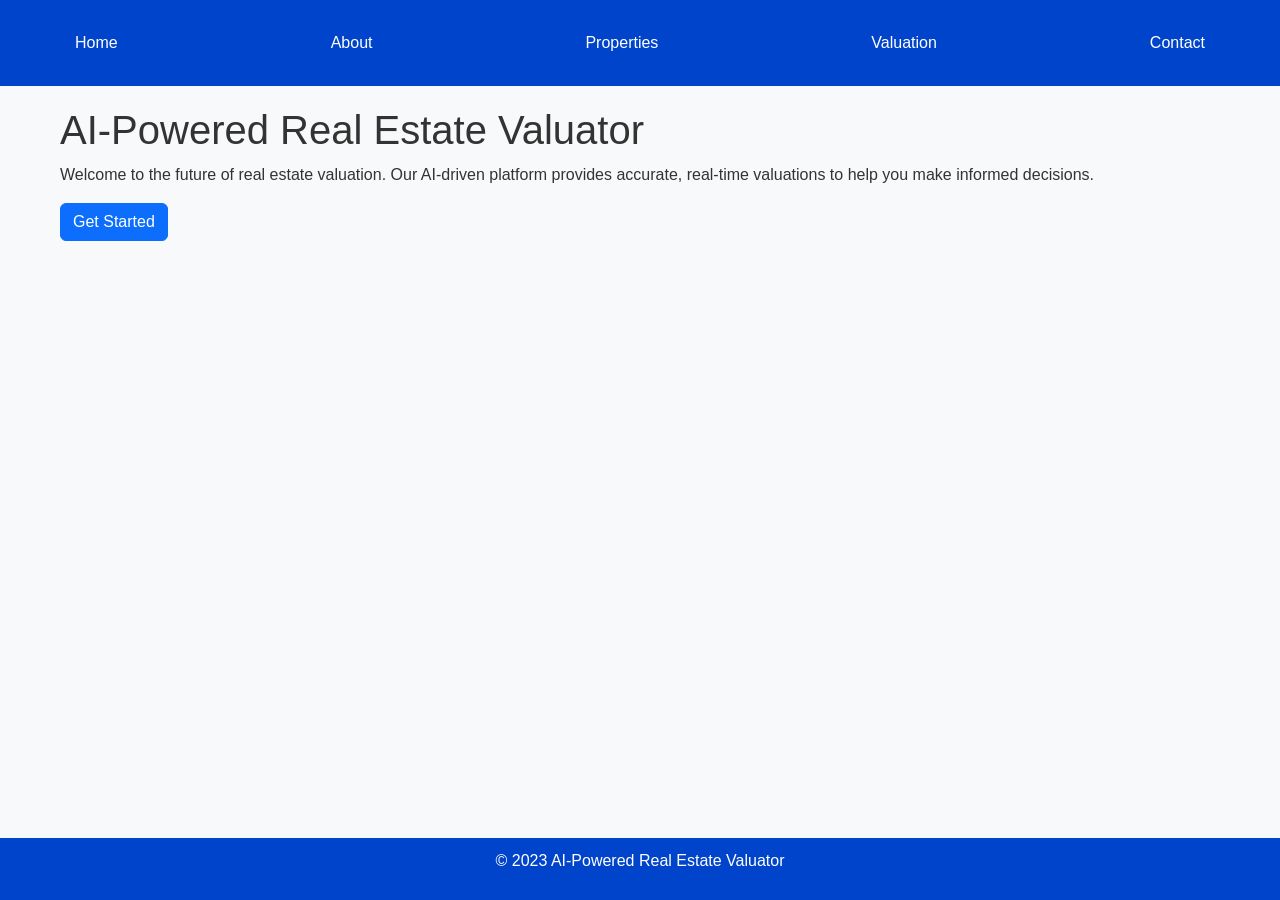
<file: templates/index.html>
<!DOCTYPE html>
<html lang="en">
<head>
    <meta charset="UTF-8">
    <meta name="viewport" content="width=device-width, initial-scale=1.0">
    <title>AI-Powered Real Estate Valuator</title>
    <link href="https://stackpath.bootstrapcdn.com/bootstrap/5.1.3/css/bootstrap.min.css" rel="stylesheet">
    <link rel="stylesheet" href="/static/css/style.css">
</head>
<body>
    <header>
        <nav class="container">
            <a href="/">Home</a>
            <a href="/about">About</a>
            <a href="/properties">Properties</a>
            <a href="/valuation">Valuation</a>
            <a href="/contact">Contact</a>
        </nav>
    </header>
    <main class="container">
        <h1 class="primary">AI-Powered Real Estate Valuator</h1>
        <p>Welcome to the future of real estate valuation. Our AI-driven platform provides accurate, real-time valuations to help you make informed decisions.</p>
        <a href="/valuation" class="btn btn-primary">Get Started</a>
    </main>
    <footer>
        <p>&copy; 2023 AI-Powered Real Estate Valuator</p>
    </footer>
    <script src="/static/js/main.js"></script>
</body>
</html>
</file>
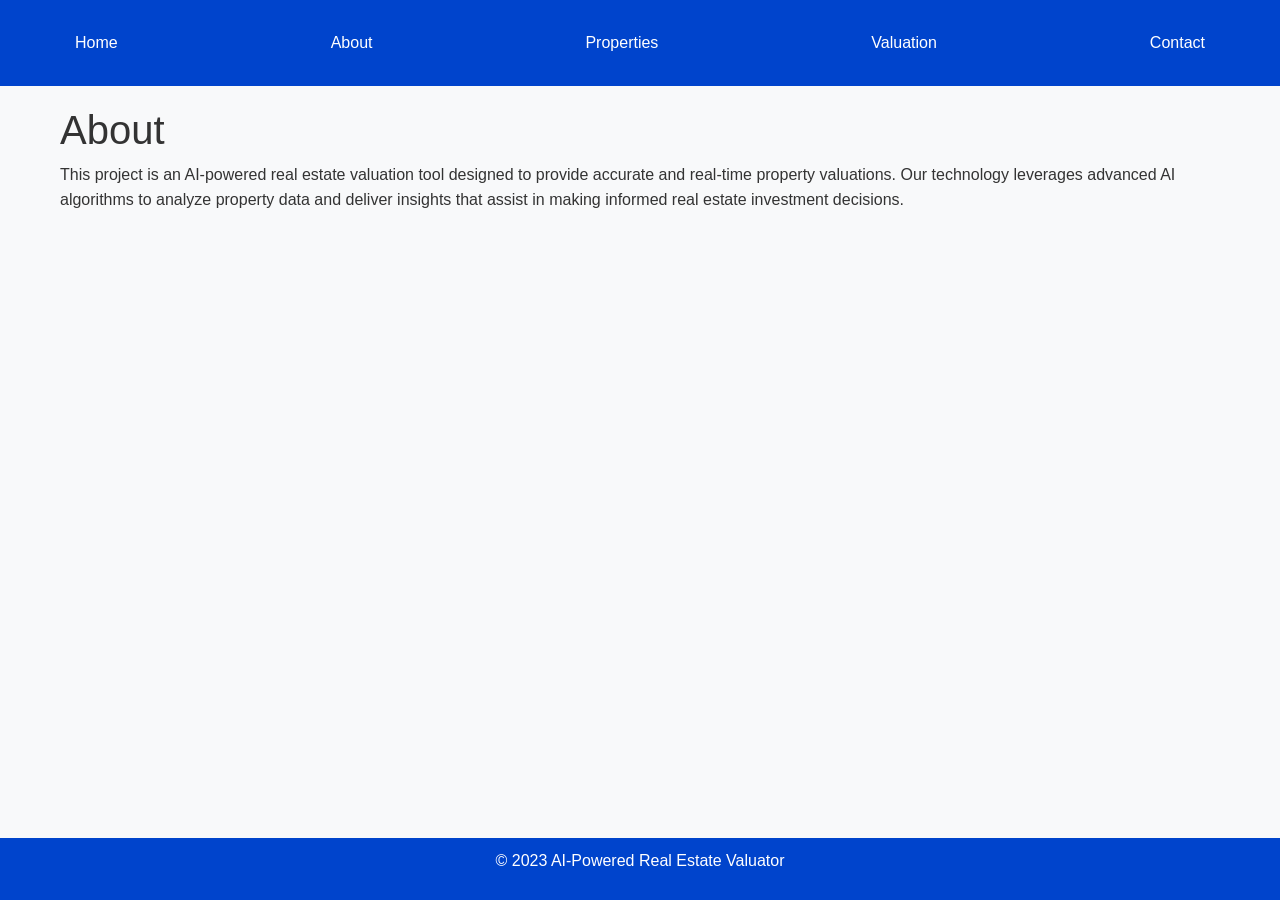
<file: templates/about.html>
<!DOCTYPE html>
<html lang="en">
<head>
    <meta charset="UTF-8">
    <meta name="viewport" content="width=device-width, initial-scale=1.0">
    <title>About</title>
    <link href="https://stackpath.bootstrapcdn.com/bootstrap/5.1.3/css/bootstrap.min.css" rel="stylesheet">
    <link rel="stylesheet" href="/static/css/style.css">
</head>
<body>
    <header>
        <nav class="container">
            <a href="/">Home</a>
            <a href="/about">About</a>
            <a href="/properties">Properties</a>
            <a href="/valuation">Valuation</a>
            <a href="/contact">Contact</a>
        </nav>
    </header>
    <main class="container">
        <h1 class="primary">About</h1>
        <p>This project is an AI-powered real estate valuation tool designed to provide accurate and real-time property valuations. Our technology leverages advanced AI algorithms to analyze property data and deliver insights that assist in making informed real estate investment decisions.</p>
    </main>
    <footer>
        <p>&copy; 2023 AI-Powered Real Estate Valuator</p>
    </footer>
    <script src="/static/js/main.js"></script>
</body>
</html>
</file>
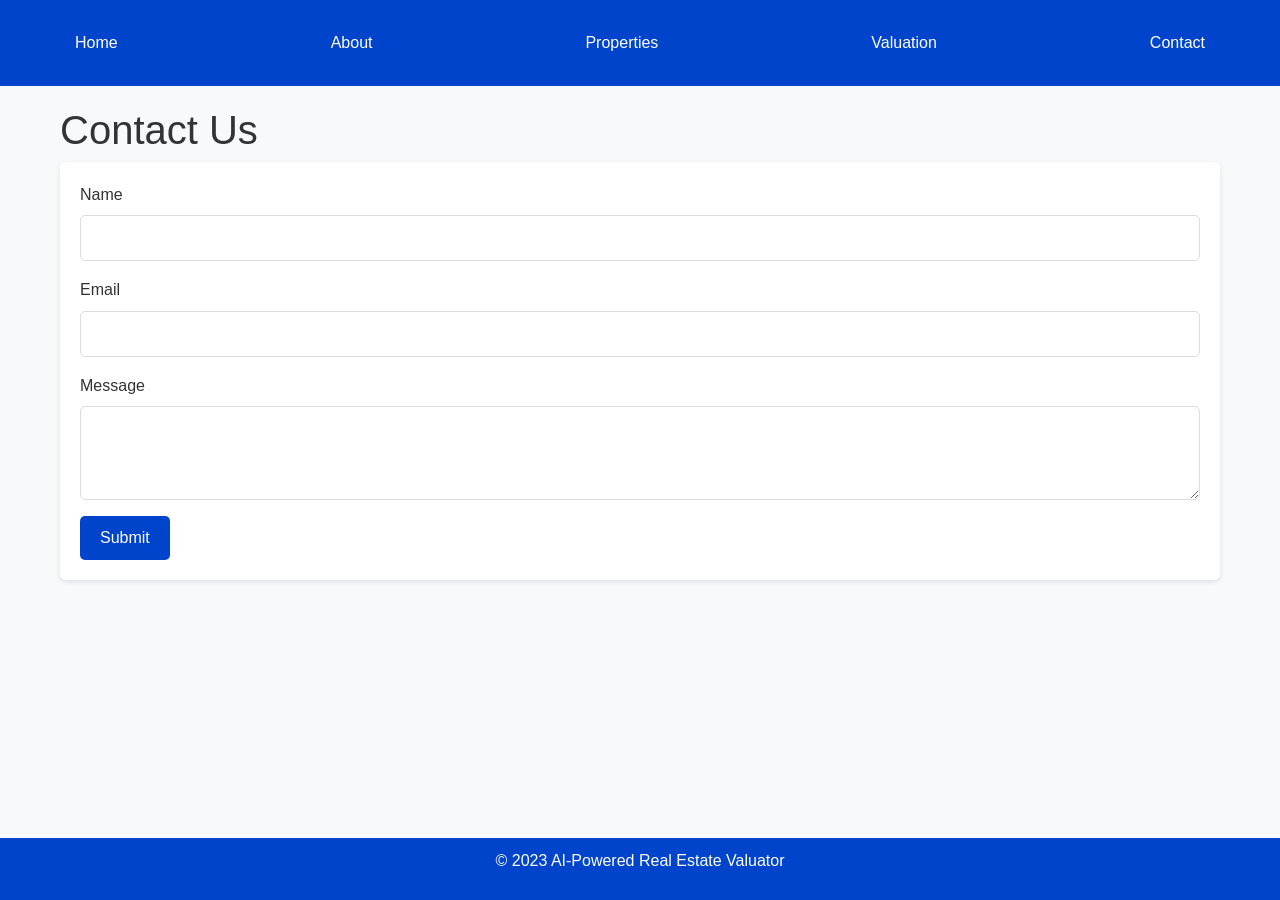
<file: templates/contact.html>
<!DOCTYPE html>
<html lang="en">
<head>
    <meta charset="UTF-8">
    <meta name="viewport" content="width=device-width, initial-scale=1.0">
    <title>Contact</title>
    <link href="https://stackpath.bootstrapcdn.com/bootstrap/5.1.3/css/bootstrap.min.css" rel="stylesheet">
    <link rel="stylesheet" href="/static/css/style.css">
</head>
<body>
    <header>
        <nav class="container">
            <a href="/">Home</a>
            <a href="/about">About</a>
            <a href="/properties">Properties</a>
            <a href="/valuation">Valuation</a>
            <a href="/contact">Contact</a>
        </nav>
    </header>
    <main class="container">
        <h1 class="primary">Contact Us</h1>
        <form>
            <div class="mb-3">
                <label for="name" class="form-label">Name</label>
                <input type="text" class="form-control" id="name" required>
            </div>
            <div class="mb-3">
                <label for="email" class="form-label">Email</label>
                <input type="email" class="form-control" id="email" required>
            </div>
            <div class="mb-3">
                <label for="message" class="form-label">Message</label>
                <textarea class="form-control" id="message" rows="3" required></textarea>
            </div>
            <button type="submit" class="btn btn-primary">Submit</button>
        </form>
    </main>
    <footer>
        <p>&copy; 2023 AI-Powered Real Estate Valuator</p>
    </footer>
    <script src="/static/js/main.js"></script>
</body>
</html>
</file>
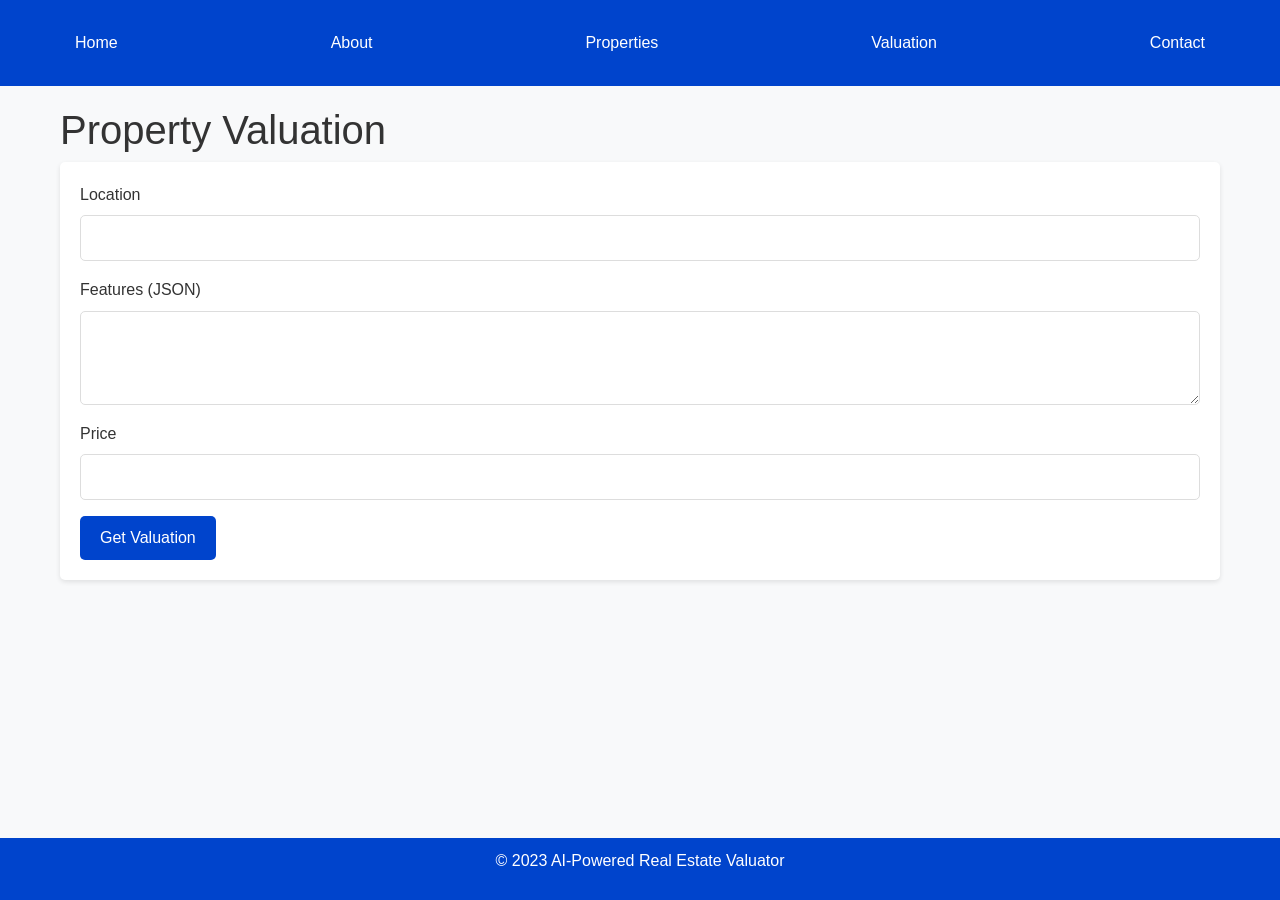
<file: templates/valuation.html>
<!DOCTYPE html>
<html lang="en">
<head>
    <meta charset="UTF-8">
    <meta name="viewport" content="width=device-width, initial-scale=1.0">
    <title>Property Valuation</title>
    <link href="https://stackpath.bootstrapcdn.com/bootstrap/5.1.3/css/bootstrap.min.css" rel="stylesheet">
    <link rel="stylesheet" href="/static/css/style.css">
</head>
<body>
    <header>
        <nav class="container">
            <a href="/">Home</a>
            <a href="/about">About</a>
            <a href="/properties">Properties</a>
            <a href="/valuation">Valuation</a>
            <a href="/contact">Contact</a>
        </nav>
    </header>
    <main class="container">
        <h1 class="primary">Property Valuation</h1>
        <form id="valuation-form">
            <div class="mb-3">
                <label for="location" class="form-label">Location</label>
                <input type="text" class="form-control" id="location" required>
            </div>
            <div class="mb-3">
                <label for="features" class="form-label">Features (JSON)</label>
                <textarea class="form-control" id="features" rows="3" required></textarea>
            </div>
            <div class="mb-3">
                <label for="price" class="form-label">Price</label>
                <input type="number" class="form-control" id="price" required>
            </div>
            <button type="submit" class="btn btn-primary">Get Valuation</button>
        </form>
        <div id="valuation-result" class="mt-4"></div>
    </main>
    <footer>
        <p>&copy; 2023 AI-Powered Real Estate Valuator</p>
    </footer>
    <script src="/static/js/main.js"></script>
    <script>
        document.getElementById('valuation-form').addEventListener('submit', async function(event) {
            event.preventDefault();
            const location = document.getElementById('location').value;
            const features = JSON.parse(document.getElementById('features').value);
            const price = parseFloat(document.getElementById('price').value);

            const response = await fetch('/api/properties', {
                method: 'POST',
                headers: {
                    'Content-Type': 'application/json'
                },
                body: JSON.stringify({ location, features, price })
            });

            const data = await response.json();
            document.getElementById('valuation-result').innerHTML = `<h3>Valuation: $${data.valuation.toFixed(2)}</h3>`;
        });
    </script>
</body>
</html>
</file>
<file: static/css/style.css>
:root {
    --primary-color: #0044cc;
    --secondary-color: #00cc88;
    --background-color: #f8f9fa;
    --text-color: #333333;
    --card-bg-color: #ffffff;
    --card-border-color: #dddddd;
    --transition-speed: 0.3s;
}

body {
    background-color: var(--background-color);
    color: var(--text-color);
    font-family: 'Arial', sans-serif;
    line-height: 1.6;
    margin: 0;
    padding: 0;
}

.container {
    max-width: 1200px;
    margin: 0 auto;
    padding: 20px;
}

header {
    background-color: var(--primary-color);
    color: #ffffff;
    padding: 10px 0;
}

nav {
    display: flex;
    justify-content: space-between;
    align-items: center;
}

nav a {
    color: #ffffff;
    text-decoration: none;
    margin: 0 15px;
    transition: color var(--transition-speed);
}

nav a:hover {
    color: var(--secondary-color);
}

main {
    padding: 20px 0;
}

footer {
    background-color: var(--primary-color);
    color: #ffffff;
    text-align: center;
    padding: 10px 0;
    position: fixed;
    width: 100%;
    bottom: 0;
}

.table {
    width: 100%;
    border-collapse: collapse;
    margin: 20px 0;
}

.table th, .table td {
    padding: 10px;
    border: 1px solid var(--card-border-color);
    text-align: left;
}

.table th {
    background-color: var(--primary-color);
    color: #ffffff;
}

.card {
    background-color: var(--card-bg-color);
    border: 1px solid var(--card-border-color);
    border-radius: 5px;
    box-shadow: 0 2px 5px rgba(0, 0, 0, 0.1);
    margin: 20px 0;
    padding: 20px;
    transition: transform var(--transition-speed);
}

.card:hover {
    transform: translateY(-5px);
}

form {
    background-color: var(--card-bg-color);
    padding: 20px;
    border-radius: 5px;
    box-shadow: 0 2px 5px rgba(0, 0, 0, 0.1);
}

form .form-control {
    margin-bottom: 10px;
    padding: 10px;
    border: 1px solid var(--card-border-color);
    border-radius: 5px;
}

form .btn {
    background-color: var(--primary-color);
    color: #ffffff;
    border: none;
    padding: 10px 20px;
    border-radius: 5px;
    cursor: pointer;
    transition: background-color var(--transition-speed);
}

form .btn:hover {
    background-color: var(--secondary-color);
}

@media (max-width: 768px) {
    nav {
        flex-direction: column;
    }

    .container {
        padding: 10px;
    }
}
</file>
